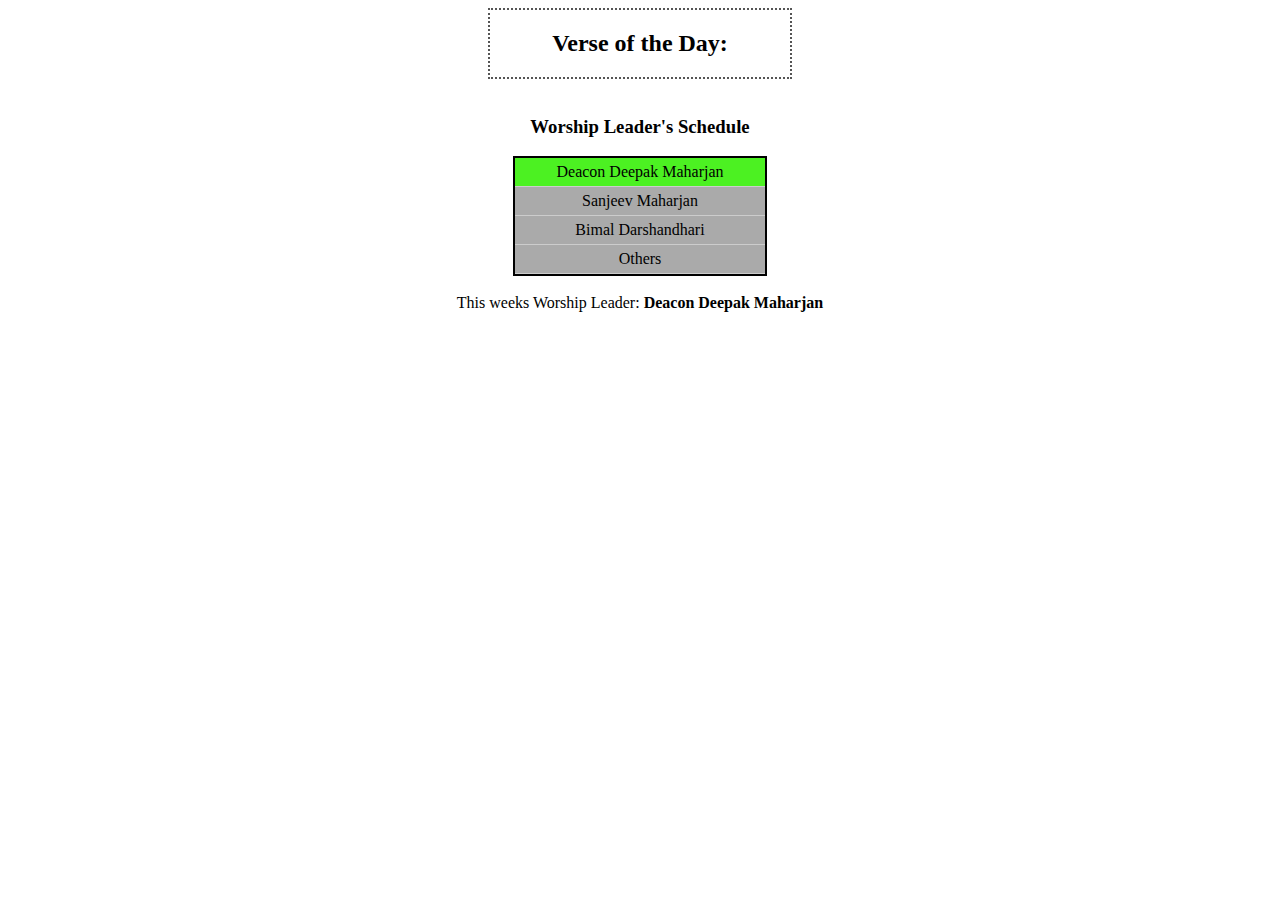
<file: worship-schedule/index.html>
<!DOCTYPE html>
<html>
    <head>
        <title>Koinonia Chapagaun Church - Worship Schedule</title>
    </head>
    <body>
        <style>
            #body{
                width: 250px;
                margin: auto;
                border: 2px solid black;
                text-align: center;
            }
            body{
                text-align:center;
            }
            .items{
                border-bottom: 1px solid #ccc;
                padding: 5px;
                cursor: default;
                background-color: #aaa;
            }
            .items:hover{
                background-color: #999;
            }

            .items.active{
                background-color: rgb(76, 241, 34);
            }

            .items.active:hover{                
                background-color: rgb(100, 241, 100);
            }

            .container{
                margin:auto;
                text-align: center;
                border: 2px dotted #555;
                width: 300px;
            }
        </style>
       
        <div class='container'>
            <h2>Verse of the Day:</h2>
            <h3 id="viewing"><span id="verse"></span></h3>
            <div id="verse-content" class="verse-container"></div>
        </div>
        <br>
        
        <h3>Worship Leader's Schedule</h3>
        <div id='body'>
        </div>
        <br>
        <span>This weeks Worship Leader: <b id='leader'></b></span>
        
          
        <script src="http://cdn.scripture.api.bible/fums/fumsv2.min.js"></script>
        <script>
    
            function dateDifference(Date1,Date2){
                var dateFirst = new Date(Date1)
                dateFirst = new Date(dateFirst.getFullYear(),dateFirst.getMonth(),dateFirst.getDate())
                var dateSecond = new Date(Date2)
                dateSecond = new Date(dateSecond.getFullYear(),dateSecond.getMonth(),dateSecond.getDate())

                // time difference
                var timeDiff = Math.abs(dateSecond.getTime() - dateFirst.getTime());
                // days difference
                var diffDays = Math.floor(timeDiff / (1000 * 3600 * 24));
                return diffDays;
            }

            function timeDifferenceMS(Date1,Date2){
                var dateFirst = new Date(Date1)
                var dateSecond = new Date(Date2)

                // time difference
                var timeDiff = Math.abs(dateSecond.getTime() - dateFirst.getTime());
                return timeDiff;
            }

            function dateCompare(Date1,Date2){
                var dateFirst = new Date(Date1)
                var dateSecond = new Date(Date2)

                // time difference
                var timeDiff = dateSecond.getTime() - dateFirst.getTime();

                if(timeDiff > 0){
                    return "<"
                } else if(timeDiff < 0){
                    return ">"
                } else {
                    return "="
                }
            }

            let names = ['Deacon Deepak Maharjan','Sanjeev Maharjan','Bimal Darshandhari','Others'];
            let list = [];
            let start_date = new Date('2021-04-17');
            let today = new Date();
            
            if(dateCompare(start_date,today) !== '<'){
                list = names;
            }else{
                let day = today.getDay()
                let diff = dateDifference(start_date,today);
                let weeks = diff/7;
                if(weeks<=parseInt(weeks)){
                    weeks = parseInt(weeks);
                    if(today.getHours() >= 9) weeks++;
                }else{
                    weeks = parseInt(weeks)+1
                }
                
                let offset = weeks%4

                for(let i in names){
                    list.push(names[(parseInt(i)+offset)%3])
                    if(i==2){
                        list.push('Others')
                        break;
                    } 
                }
            }

            let htmlString = ''
            for(let i in list){
                let active = '';
                if(i==0) active = 'active';
                htmlString+= "<div class='items "+active+"'>"+list[i]+"</div>";
            }      
            document.querySelector('#body').innerHTML += htmlString;  
            document.querySelector('#leader').innerHTML = list[0];   
            
            //---------------
            function getResults(verseID) {
                return new Promise((resolve, reject) => {
                    const xhr = new XMLHttpRequest();
                    xhr.withCredentials = false;

                    xhr.addEventListener(`readystatechange`, function () {
                    if (this.readyState === this.DONE) {
                        const { data, meta } = JSON.parse(this.responseText);

                        _BAPI.t(meta.fumsId);
                        resolve(data);
                    }
                    });

                    xhr.open(
                    `GET`,
                    `https://api.scripture.api.bible/v1/bibles/${BIBLE_ID}/search?query=${verseID}`
                    );
                    xhr.setRequestHeader(`api-key`, API_KEY);

                    xhr.onerror = () => reject(xhr.statusText);

                    xhr.send();
                });
            }
            const API_KEY = `275b51ecda886aeb06bab258fdb2086b`; // Fill in with your own key.
            const verse = document.querySelector(`#verse-content`);
            const verseRef = document.querySelector(`#verse`);
            const BIBLE_ID = `65eec8e0b60e656b-01`;
            const VERSES = [
                `JER.29.11`,
                `PSA.23`,
                `1COR.4.4-8`,
                `PHP.4.13`,
                `JHN.3.16`,
                `ROM.8.28`,
                `ISA.41.10`,
                `PSA.46.1`,
                `GAL.5.22-23`,
                `HEB.11.1`,
                `2TI.1.7`,
                `1COR.10.13`,
                `PRO.22.6`,
                `ISA.40.31`,
                `JOS.1.9`,
                `HEB.12.2`,
                `MAT.11.28`,
                `ROM.10.9-10`,
                `PHP.2.3-4`,
                `MAT.5.43-44`,
            ];
            const verseIndex =  dateDifference(start_date,today)%VERSES.length;
            const verseID = VERSES[verseIndex];
            getResults(verseID).then((data) => {
                const passage = data.passages[0];
                verseRef.innerHTML = `<span><i>${passage.reference}</i></span>`;
                verse.innerHTML = `<div class="text eb-container">${passage.content}</div>`;
            });
        </script>
    </body>
</html>
</file>
